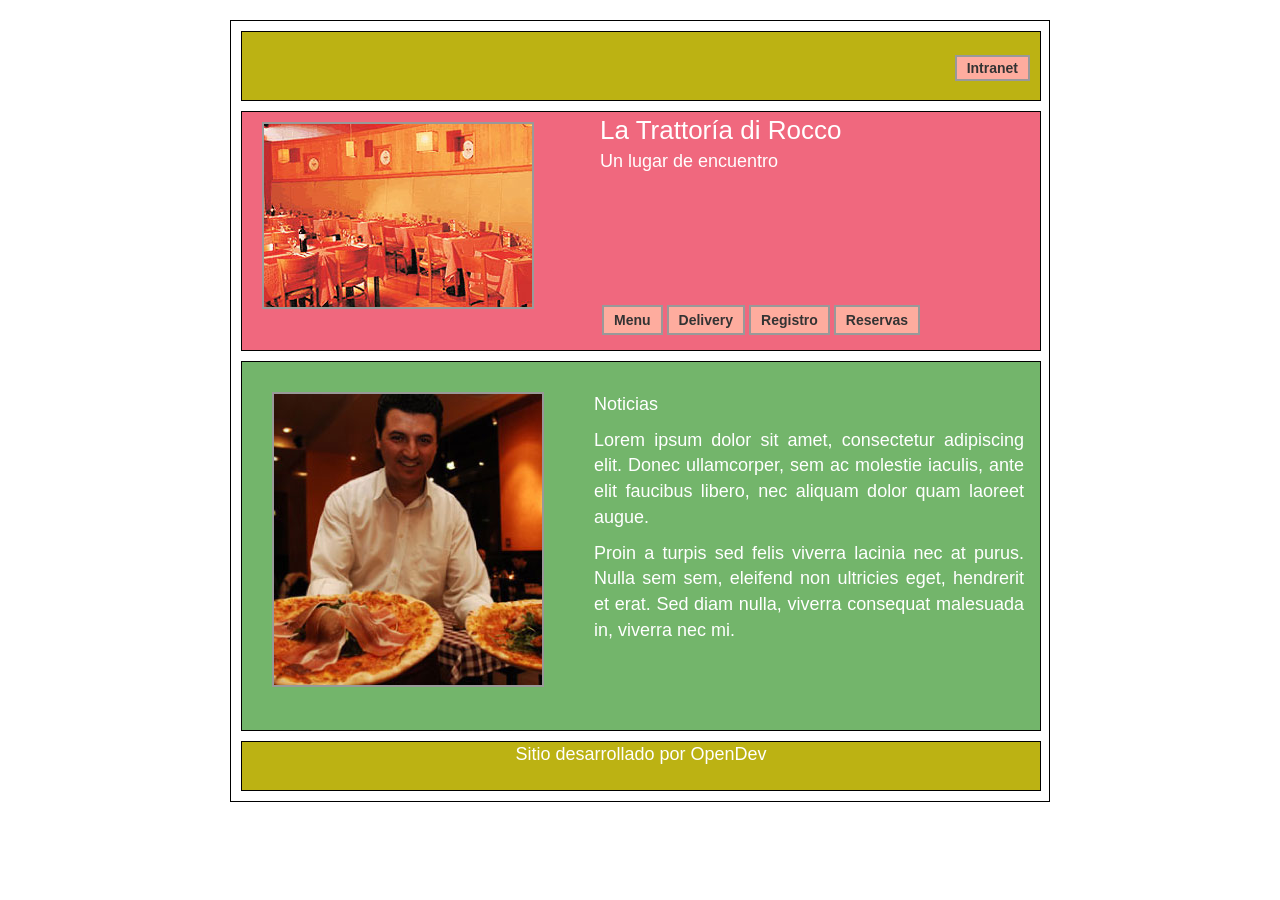
<file: index.html>
<!DOCTYPE html PUBLIC "-//W3C//DTD XHTML 1.0 Transitional//EN" "http://www.w3.org/TR/xhtml1/DTD/xhtml1-transitional.dtd">
<html xmlns="http://www.w3.org/1999/xhtml">
    <head>
<meta http-equiv="Content-Type" content="text/html; charset=utf-8" />
         <link rel="stylesheet" href="https://maxcdn.bootstrapcdn.com/bootstrap/3.3.7/css/bootstrap.min.css" />
         <link rel="stylesheet" type="text/css" href="estilo.css"/>
        <title>La trattoria di Rocco</title>
    </head>

<body>
        <div id="principal">

        
            <div id="barra">
	           <div id="intra">
    	   <a href="#">Intranet</a>
        </div>
            </div>
        <div id="encabezado">
	       <div id="img_encabezado">
    	   <img src="imagenes/ImagenPortada1.jpg" />
        </div>
    <div id="texto_titulo">
    	<div class="titulo">La Trattor&iacute;a di Rocco</div>
    	<div class="palabras">Un lugar de encuentro</div> 
        <div id="menuh">
        	<ul>
                   <li><a href="#menuh" id="primero">Menu</a></li>
                <li><a href="#menuh">Delivery</a></li>
                <li><a href="#menuh">Registro</a></li>
                <li><a href="#menuh">Reservas</a></li>
            </ul>

        </div>   
    </div>
    
</div>
<div id="cuerpo" class="palabras">
	<div id="foto">
    	<img src="imagenes/ImagenPortada2.jpg" alt="imagen portada" />
    </div>
    <div id="texto">
    <p>Noticias</p>
    <p>Lorem ipsum dolor sit amet, consectetur adipiscing elit. Donec ullamcorper, sem ac molestie iaculis, ante elit faucibus libero, nec aliquam dolor quam laoreet augue. </p>
	<p>Proin a turpis sed felis viverra lacinia nec at purus. Nulla sem sem, eleifend non ultricies eget, hendrerit et erat. Sed diam nulla, viverra consequat malesuada in, viverra nec mi. </p>
    </div>
</div>
<div id="pie">
	<p class="palabras" style="text-align:center;">Sitio desarrollado por OpenDev</p>
</div>

</div>

</body>
</html>
</file>
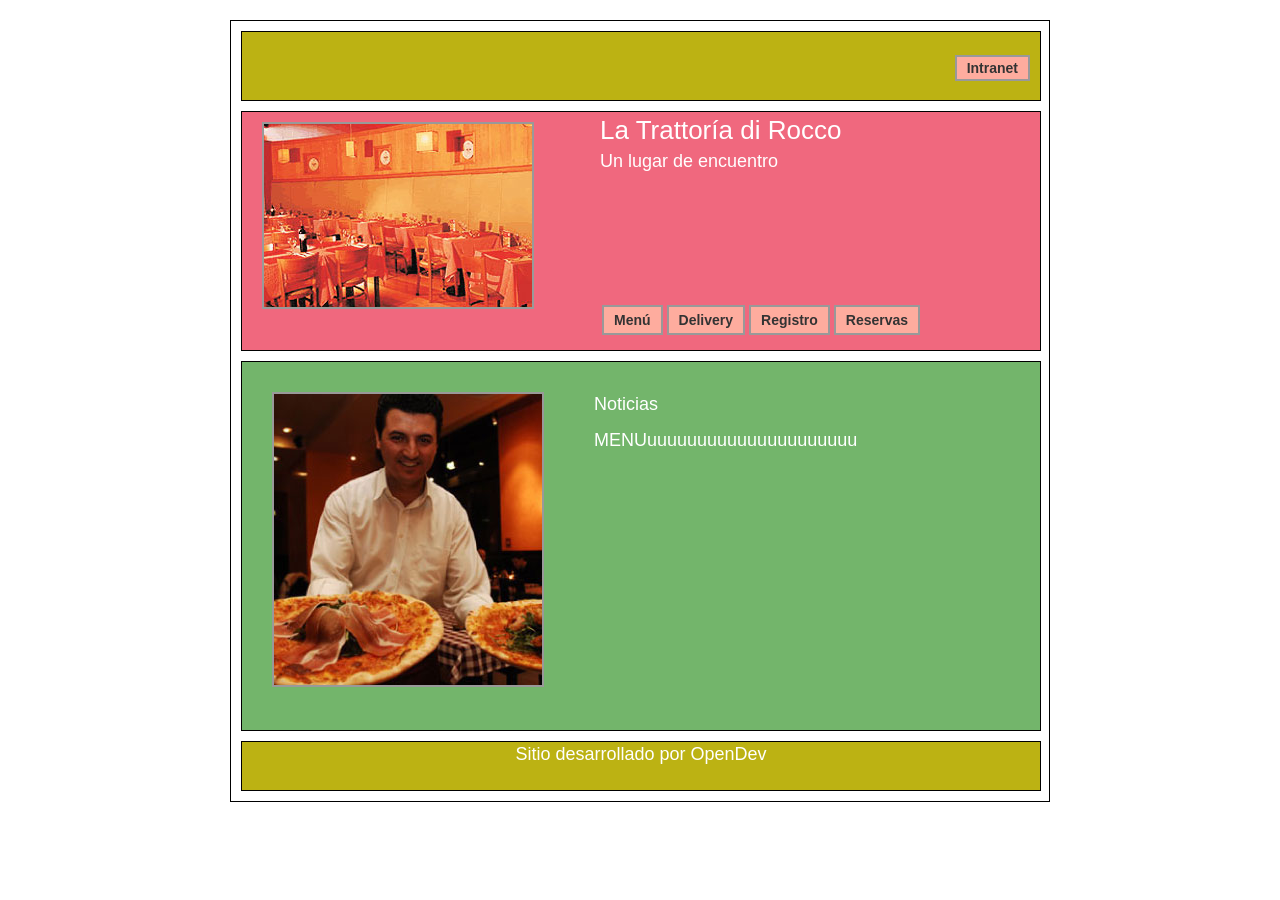
<file: menu.html>
<!DOCTYPE html PUBLIC "-//W3C//DTD XHTML 1.0 Transitional//EN" "http://www.w3.org/TR/xhtml1/DTD/xhtml1-transitional.dtd">
<html xmlns="http://www.w3.org/1999/xhtml">
    <head>
<meta http-equiv="Content-Type" content="text/html; charset=utf-8" />
         <link rel="stylesheet" href="https://maxcdn.bootstrapcdn.com/bootstrap/3.3.7/css/bootstrap.min.css" />
         <link rel="stylesheet" type="text/css" href="estilo.css"/>
        <title>La trattoria di Rocco</title>
    </head>

<body>
        <div id="principal">

        
            <div id="barra">
	           <div id="intra">
    	   <a href="#">Intranet</a>
        </div>
            </div>
        <div id="encabezado">
	       <div id="img_encabezado">
    	   <img src="imagenes/ImagenPortada1.jpg" />
        </div>
    <div id="texto_titulo">
    	<div class="titulo">La Trattor&iacute;a di Rocco</div>
    	<div class="palabras">Un lugar de encuentro</div> 
        <div id="menuh">
        	<ul>
                <li><a href="file:///C:/Users/shila/OneDrive/Escritorio/Trattoria%20di%20Rocco/menu.html" id="primero">Menú</a> </li>
                <li><a href="#menuh">Delivery</a></li>
                <li><a href="#menuh">Registro</a></li>
                <li><a href="#menuh">Reservas</a></li>
            </ul>

        </div>   
    </div>
    
</div>
<div id="cuerpo" class="palabras">
	<div id="foto">
    	<img src="imagenes/ImagenPortada2.jpg" alt="imagen portada" />
    </div>
    <div id="texto">
    <p>Noticias</p>
    <p>MENUuuuuuuuuuuuuuuuuuuuuu</p>
    </div>
</div>
<div id="pie">
	<p class="palabras" style="text-align:center;">Sitio desarrollado por OpenDev</p>
</div>

</div>

</body>
</html>
</file>
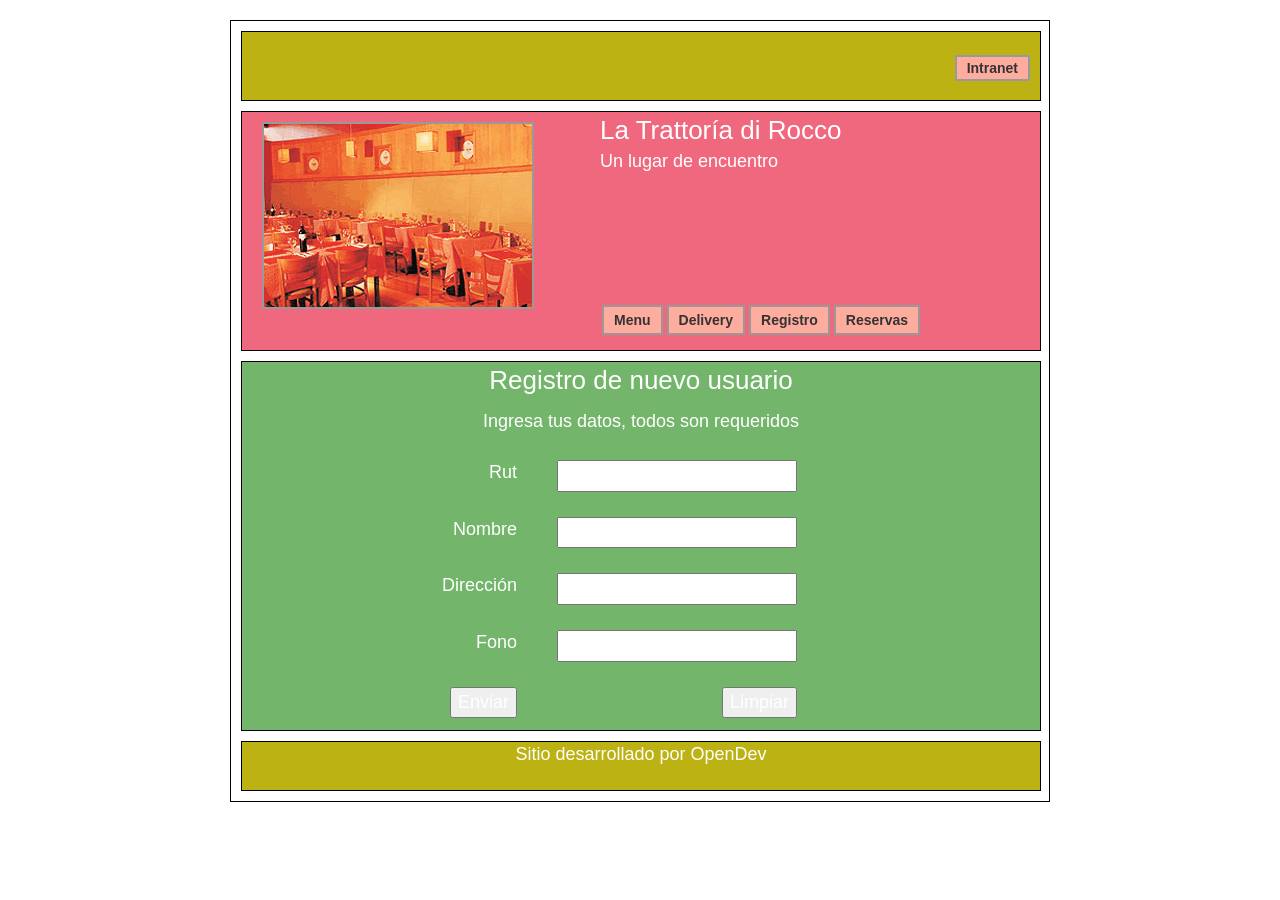
<file: registro.html>
<!DOCTYPE html PUBLIC "-//W3C//DTD XHTML 1.0 Transitional//EN" "http://www.w3.org/TR/xhtml1/DTD/xhtml1-transitional.dtd">
<html xmlns="http://www.w3.org/1999/xhtml">
    <head>
<meta http-equiv="Content-Type" content="text/html; charset=utf-8" />
         <link rel="stylesheet" href="https://maxcdn.bootstrapcdn.com/bootstrap/3.3.7/css/bootstrap.min.css" />
         <link rel="stylesheet" type="text/css" href="estilo.css"/>
        <title>La trattoria di Rocco</title>
    </head>

<body>
        <div id="principal">

        
            <div id="barra">
	           <div id="intra">
    	   <a href="#">Intranet</a>
        </div>
            </div>
        <div id="encabezado">
	       <div id="img_encabezado">
    	   <img src="imagenes/ImagenPortada1.jpg" />
        </div>
    <div id="texto_titulo">
    	<div class="titulo">La Trattor&iacute;a di Rocco</div>
    	<div class="palabras">Un lugar de encuentro</div> 
        <div id="menuh">
        	<ul>
                   <li><a href="#menuh" id="primero">Menu</a></li>
                <li><a href="#menuh">Delivery</a></li>
                <li><a href="#menuh">Registro</a></li>
                <li><a href="#menuh">Reservas</a></li>
            </ul>

        </div>   
    </div>
    
</div>
<div id="cuerpo" class="palabras">
		<form action="#" method="post" id="form1">

			<p class="titulo" style="text-align:center">Registro de nuevo usuario</p>
			<p class="palabras"  style="text-align:center">Ingresa tus datos, todos son requeridos</p>

			<div class="contenedor" >Rut</div><div class="contenedor"><input type="text" name="rut"></div>

			<div class="contenedor" >Nombre</div><div class="contenedor"><input type="text" name="nombre"></div>

			<div class="contenedor" >Dirección</div><div class="contenedor"><input type="text" name="direccion"></div>

			<div class="contenedor" >Fono</div><div class="contenedor"><input type="text" name="fono"></div>

			<div class="contenedor" ><input type="submit" value="Enviar"/></div><div class="contenedor" ><input type="reset" value="Limpiar"/></div>



			</form>
	
</div>
<div id="pie">
	<p class="palabras" style="text-align:center;">Sitio desarrollado por OpenDev</p>
</div>

</div>

</body>
</html>
</file>
<file: estilo.css>
/* CSS Document */


#principal{
	width: 820px;
	border: 1px solid #000000;
	margin: 0 auto;
	margin-top:20px;
}


#barra
{
	width:800px;
	height:70px;
	background-color:#BCB213;

	border: 1px solid #000000;
	margin: 10px;
}

#encabezado
{
	width:800px;
	height:240px;
	background-color:#F0687E;

	border: 1px solid #000000;
	margin: 10px;
}



#cuerpo
{
	width:800px;
	height:370px;
	background-color:#73B56B;

	border: 1px solid #000000;
	margin: 10px;
}

#pie
{
	width:800px;
	height:50px;
	background-color:#BCB213;
	margin-top:auto;
	margin-bottom:auto;

	border: 1px solid #000000;
	margin: 10px;
	text-align:center;
}

#foto
{
	margin-top:30px;
	margin-left:30px;
	float:left;
}

#texto
{
	float:left;
	margin-top:30px;
	margin-left:50px;
	
	width:430px;
}
#formulario
{
	float:left;
	margin-top:30px;
	margin-left:50px;
	height:100%;
	width:700px;
}


#texto_titulo
{
	margin-left:10px;
	width:430px;
	float:left;
	height:200px;
}

.titulo
{
	color:#FFF;
	font-family:Arial, Helvetica, sans-serif;
	font-size:26px;
	text-align:justify;	
}

.palabras
{
	color:#FFF;
	font-family:Arial, Helvetica, sans-serif;
	font-size:18px;
	text-align:justify;
	clear:both;
	
}


#menuh {
        /*font: 80% "Trebuchet MS", Arial, Helvetica, sans-serif;*/
		font-family:Arial, Helvetica, sans-serif;
        margin-top: 130px;
}

#menuh ul, li {
        list-style-type: none;
}

#menuh ul {
        margin: 0;
        padding: 0;
}

#menuh li {
        float: left;
		margin-left:2px;
		margin-right:2px;
}

#menuh a {
        text-decoration: none;
        color:#333;
        background-color:#FEAC9E;
        display: block;
        padding: 3px 10px;
        text-align: center;
        border: 2px solid #999;
        border-width: 2px;
	font-weight:bold;
}


#menuh a#primero {
        border: 2px solid #999;
}

#menuh a:hover {
        background: #DBEBF6;
}

#intra
{
	float:right;
	text-align:center;
	margin-top:26px;
	font-family:Arial, Helvetica, sans-serif;

	margin-right: 10px;

	

}

#img_encabezado
{
	margin-left:20px;
	margin-top:10px;
	margin-right:60px;
	width:268px;
	height:183px;
	float:left;
}
img
{
	border: 2px solid #999;
    border-width: 2px;
}
a {
        text-decoration: none;
        color:#333;
        background-color:#FEAC9E;
        padding: 3px 10px;
        text-align: center;
        border: 2px solid #999;
        border-width: 2px;
		font-weight:bold;
}

a:hover {
        background: #DBEBF6;
}
.contenedor
{
	width:280px;
	text-align:right;
	float:left;
	margin-top: 15px;
	padding-right:5px;
	margin-bottom:10px;
	
}

input.text
{
	width:230px;
}

input.btn {
  color
  color:#333;
  font: bold 84% 'trebuchet ms',helvetica,sans-serif;
  
  border:1px solid;
  border-color: #696 #363 #363 #696;

}

.alerta
{
	color:#F00;
	visibility:hidden;
}
</file>
